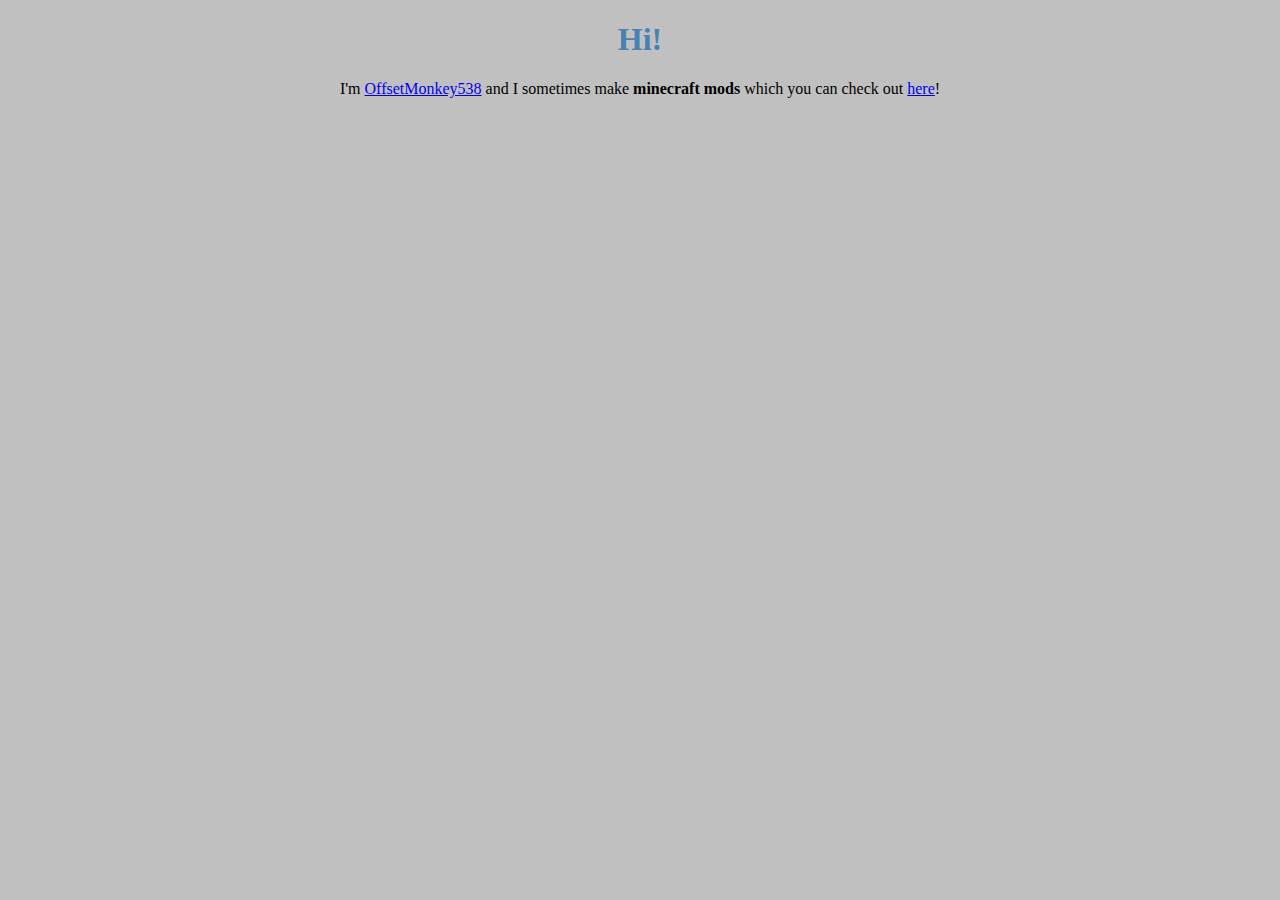
<file: index.html>
<!DOCTYPE html>
<html lang="en">
<head>
    <title>OffsetMonkey538</title>
    <meta charset="UTF-8">
    <meta name="viewport" content="width=device-width, initial-scale=1.0">
    <link rel="icon" type="image/x-icon" href="/images/favicon.ico"/>
    <link rel="stylesheet" href="style.css">
</head>
<body>
    <h1 >Hi!</h1>
    <p>I'm <a href="/github">OffsetMonkey538</a> and I sometimes make <strong>minecraft mods</strong> which you can check out <a href="/modrinth">here</a>!</p>
</body>
</html>
</file>
<file: style.css>
body {
    background-color: silver;
}

h1 {
    color: steelblue;
    text-align: center;
}

p {
    text-align: center;
}
</file>
